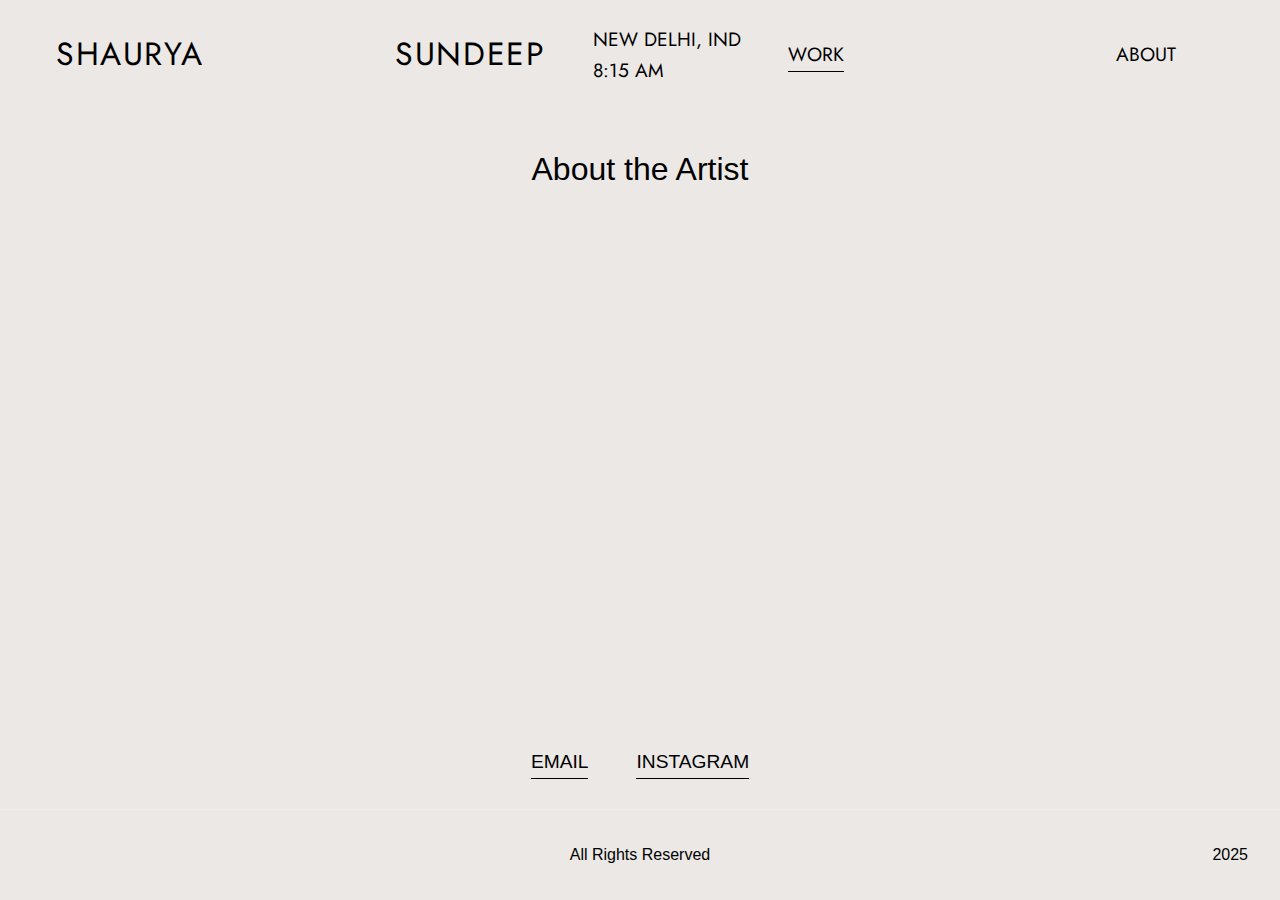
<file: about.html>
<!DOCTYPE html>
<html lang="en">

<head>
    <meta charset="UTF-8">
    <meta name="viewport" content="width=device-width, initial-scale=1.0">
    <title>About - Artist Portfolio</title>
    <link href="https://fonts.googleapis.com/css2?family=Jost:wght@400;500&display=swap" rel="stylesheet">
    <link rel="stylesheet" href="css/styles.css">
    <link rel="stylesheet" href="css/about.css">
    <link rel="stylesheet" href="css/mobile/base.css">
    <link rel="stylesheet" href="css/mobile/about.css">
    <script src="js/main.js" defer></script>
    <script src="js/email.js"></script>
</head>

<body>
    <nav class="main-nav">
        <div class="logo">
            <a href="index.html" class="name-link">
                <span class="name-text">SHAURYA</span>
                <span class="name-spacer"></span>
                <span class="name-text">SUNDEEP</span>
            </a>
        </div>
        <div class="nav-center">
            <span class="location-time" id="locationTime"></span>
        </div>
        <div class="nav-right">
            <a href="work.html" class="nav-link">WORK</a>
            <a href="about.html" class="nav-link active">ABOUT</a>
        </div>
    </nav>

    <main class="content">
        <div class="about-container">
            <div class="about-grid">
                <div class="about-text">
                    <h1>About the Artist</h1>
                    <div class="bio-text">
                        <p>
                            Born in Allahabad and nurtured with an ocean's worth of love, I've remained awestruck with
                            the sheer amount of unexplored life in the depths. What better parameter exists to prove to
                            oneself of being awake and alive than the authentic expression of emotions? Fine art just
                            happens to be the makeshift submarine I use to dive into what we're capable of feeling.
                            Along with authentic expression, I hope for my art to make the viewer feel something deep in
                            their being, which is oftentimes inexplicable.
                        </p>
                    </div>
                </div>

                <!--<div class="about-images">-->
                <!--    <div class="image-container">-->
                <!--        <img src="assets/art1.webp" alt="Artist photo 1" class="about-image">-->
                <!--    </div>-->
                <!--    <div class="image-container">-->
                <!--        <img src="assets/art2.webp" alt="Artist photo 2" class="about-image">-->
                <!--    </div>-->
                <!--    <div class="image-container">-->
                <!--        <img src="assets/art1.webp" alt="Studio photo" class="about-image">-->
                <!--    </div>-->
                <!--</div>-->
            </div>
        </div>
    </main>

    <div class="social-links">
        <a href="mailto:shaurya.sundeep@gmail.com" class="social-link">EMAIL</a>
        <a href="https://www.instagram.com/shaurya.sundeep/" class="social-link">INSTAGRAM</a>
    </div>
    <footer>
        <div class="footer-left">
            <span id="footerLocationTime"></span>
        </div>
        <div class="footer-center">
            <span>All Rights Reserved</span>
        </div>
        <div class="footer-right">
            <span>2025</span>
        </div>
    </footer>
</body>

</html>
</file>
<file: css/about.css>
.about-container {
	max-width: 1400px;
	margin: 4rem auto;
	padding: 0 2rem;
}

.about-grid {
	display: grid;
	grid-template-columns: 1fr;
	gap: 4rem;
	align-items: start;
}

.about-text {
	top: 100px;
}

.about-text h1 {
	font-size: 2rem;
	margin-bottom: 2rem;
	font-weight: normal;
	text-align: center;
}

.bio-text p {
	margin-bottom: 1.5rem;
	line-height: 1.8;
	font-size: 1.1rem;
}

.about-images {
	display: flex;
	flex-direction: column;
	gap: 4rem;
}

.image-container {
	position: relative;
	width: 100%;
	overflow: hidden;
}

.about-image {
	width: 100%;
	height: auto;
	display: block;
	transition: transform 0.3s ease;
}

.image-container:hover .about-image {
	transform: scale(1.02);
}

/* Animation for text appearance */
.bio-text p {
	opacity: 0;
	transform: translateY(20px);
	animation: fadeInUp 0.6s ease forwards;
}

.bio-text p:nth-child(2) {
	animation-delay: 0.2s;
}

.bio-text p:nth-child(3) {
	animation-delay: 0.4s;
}

@keyframes fadeInUp {
	from {
		opacity: 0;
		transform: translateY(20px);
	}

	to {
		opacity: 1;
		transform: translateY(0);
	}
}

/* Responsive Design */
@media (max-width: 1024px) {
	.about-grid {
		gap: 2rem;
		grid-template-columns: 1fr;
	}
}

@media (max-width: 768px) {
	.about-grid {
		grid-template-columns: 1fr;
	}

	.about-text {
		position: static;
	}

	.about-images {
		gap: 2rem;
	}

	.about-container {
		margin: 2rem auto;
	}
}

/* Optional: Add a subtle loading animation for images */
.about-image {
	opacity: 0;
	animation: fadeIn 0.5s ease forwards;
}

@keyframes fadeIn {
	from {
		opacity: 0;
	}

	to {
		opacity: 1;
	}
}
</file>
<file: css/mobile/base.css>
/* Tablet (768px-1024px) */
@media (max-width: 1024px) and (min-width: 769px) {
	.main-nav {
		padding: 1rem 2rem;
	}

	.logo {
		font-size: 0.9rem;
	}

	.name-link {
		font-size: 1.75rem;
	}

	.spacer {
		width: 4rem;
	}

	.nav-right {
		gap: 2rem;
		padding-right: 2rem;
	}
}

/* Mobile (<768px) */
@media (max-width: 768px) {
	.main-nav {
		padding: 1rem;
		display: flex;
		flex-direction: column;
		gap: 1rem;
	}

	.logo {
		width: 100%;
		display: flex;
		justify-content: center;
	}

	.name-link {
		font-size: 1.5rem;
		display: flex;
		justify-content: center;
		align-items: center;
		flex-direction: row;
		white-space: nowrap;
	}

	/* For index.html */
	.name-letter {
		display: inline-block;
	}

	.spacer {
		width: 2rem;
	}

	/* For work.html and about.html */
	.name-text {
		display: inline-block;
	}

	.name-spacer {
		width: 2rem;
		/* Reduced spacing for mobile */
	}

	.nav-center {
		display: none;
	}

	.nav-right {
		width: 100%;
		display: flex;
		flex-direction: column;
		align-items: center;
		padding: 0;
		gap: 1rem;
	}

	.social-links {
		flex-direction: column;
		align-items: center;
		gap: 1rem;
	}


	footer {
		flex-direction: column;
		gap: 0.5rem;
		text-align: center;
		padding: 1rem;
	}
}
</file>
<file: css/mobile/about.css>
/* Tablet (768px-1024px) */
@media (max-width: 1024px) and (min-width: 769px) {
	.about-container {
		padding: 2rem;
		margin: 2rem auto;
	}

	.about-grid {
		gap: 3rem;
	}
}

/* Mobile (<768px) */
@media (max-width: 768px) {
	.about-container {
		padding: 1rem;
		margin-top: 120px;
		margin: 120px auto 1rem auto;
	}

	.about-grid {
		grid-template-columns: 1fr;
		gap: 2rem;
	}

	.about-text {
		position: static;
	}

	.bio-text p {
		opacity: 1;
		transform: none;
		animation: none;
	}

	.about-images {
		display: none;
	}
}
</file>
<file: css/styles.css>
/* Reset and base styles */
* {
	margin: 0;
	padding: 0;
	box-sizing: border-box;
}

body {
	font-family: 'Inter Tight', -apple-system, BlinkMacSystemFont, "Segoe UI", Roboto, Helvetica, Arial, sans-serif;
	font-weight: 200;
	color: #000;
	background: #EBE8E5;
	line-height: 1.6;
	min-height: 100vh;
	display: flex;
	flex-direction: column;
	position: relative;
	overflow-x: hidden;
}

.logo span {
	margin: 0 0.5em;
}


.main-nav.transparent {
	background: transparent !important;
	backdrop-filter: none;
	-webkit-backdrop-filter: none;
}

.image-overlay {
	background: rgba(235, 232, 229, 0.9);
	/* match new background color */
}



.nav-center {
	grid-column: 2;
	justify-self: center;
	padding: 0 2rem;
}

.logo {
	font-family: 'Jost', sans-serif;
	font-weight: 400;
	text-transform: uppercase;
	font-size: 1rem;
	display: flex;
	justify-content: flex-start;
	align-items: center;
}

.name-link {
	font-size: 2rem;
	font-weight: 400;
	white-space: nowrap;
	letter-spacing: 0.05em;
	display: flex;
	align-items: center;
}

/* Use actual HTML spacing with adjusted nav layout */
.main-nav {
	position: fixed;
	top: 0;
	left: 0;
	width: 100%;
	padding: 1.5rem 2.5rem;
	display: grid;
	grid-template-columns: 1fr auto 1fr;
	align-items: center;
	z-index: 1000;
	background: #EBE8E5;
}

.nav-right {
	grid-column: 3;
	justify-self: end;
	display: flex;
	gap: 17rem;
	/* Increased gap between WORK and ABOUT */
	padding-right: 4rem;
	/* Increased padding from the right edge */
}

/* Link styles */
a {
	color: #000;
	text-decoration: none;
	position: relative;
}

/* Underline effect for all links EXCEPT the name */
a:not(.name-link)::after {
	content: '';
	position: absolute;
	width: 100%;
	height: 1px;
	bottom: -2px;
	left: 0;
	background-color: #000;
	transform: scaleX(1);
	transform-origin: left;
	transition: transform 0.3s ease-in-out;
}

a:not(.name-link):hover::after {
	transform: scaleX(0);
	transform-origin: right;
}

.nav-link {
	font-weight: 200;
	font-size: 1.2rem;
}

.nav-link.active::after {
	display: none;
}

/* Social links section */
.social-links {
	display: flex;
	justify-content: center;
	gap: 3rem;
	padding: 2rem;
	margin-top: auto;
	position: relative;
	width: 100%;
	z-index: 99;
}

.social-link {
	font-size: 1.2rem;
}

/* Location time style */
.location-time {
	font-size: 1.2rem;
}

/* Main content styles */
.content {
	margin-top: 80px;
	flex-grow: 1;
	padding: 0 2rem;
	position: relative;
	width: 100%;
}

/* Work page specific content */
.work-content {
	padding: 0;
	margin-top: 80px;
	height: auto;
}

.gif-container {
	width: 300px;
	height: 300px;
	position: fixed;
	top: 50%;
	left: 50%;
	transform: translate(-50%, -50%);
	z-index: 1;
}

.main-video {
	width: 100%;
	height: 100%;
	object-fit: cover;
}

/* Collage Layout */
.collage-container {
	width: 65%;
	max-width: 1400px;
	height: auto;
	margin: 0 auto;
	padding: 10px;
	position: relative;
	margin-bottom: 40px;
}

.content.work-content {
	margin-top: 80px;
	padding: 20px 0;
	display: flex;
	flex-direction: column;
	align-items: center;
	justify-content: flex-start;
	min-height: auto;
}

.collage {
	display: flex;
	flex-direction: column;
	gap: 12px;
	height: 100%;
}

.collage-row {
	display: flex;
	gap: 12px;
	width: 100%;
	flex: 1;
	min-height: 200px;
}

.collage-item {
	position: relative;
	overflow: hidden;
	background: #f0f0f0;
	height: 100%;
	min-width: 200px;
}

.collage-item img {
	width: 100%;
	height: 100%;
	object-fit: cover;
	transition: transform 0.3s ease;
}

.image-overlay {
	position: absolute;
	bottom: 0;
	left: 0;
	right: 0;
	background: rgba(0, 0, 0, 0.7);
	color: white;
	padding: 10px;
	opacity: 0;
	transition: opacity 0.3s ease;
}

.collage-item:hover .image-overlay {
	opacity: 1;
}

.collage-item:hover img {
	transform: scale(1.05);
}

@media (max-width: 768px) {
	.collage-container {
		height: auto;
	}

	.collage-row {
		flex-direction: column;
		height: auto;
	}

	.collage-item {
		height: 300px;
	}
}

.collage-item.large {
	grid-column: span 2;
	grid-row: span 2;
}

.collage-item.medium {
	grid-column: span 1;
	grid-row: span 1;
}

.collage-item.small {
	grid-column: span 1;
	grid-row: span 1;
}


.image-overlay h3 {
	font-family: 'Jost', sans-serif;
	font-weight: 500;
	font-size: 0.875rem;
	letter-spacing: 0.05em;
	margin-bottom: 0.25rem;
}

.image-overlay p {
	font-family: 'Jost', sans-serif;
	font-weight: 300;
	font-size: 0.875rem;
	opacity: 0.8;
}

.collage-item:hover {
	transform: scale(1.03);
	z-index: 2;
}

.text-sections {
	opacity: 0;
	transition: opacity 0.3s ease;
	font-weight: 500;
	font-style: italic;

}

.text-section {
	margin-bottom: 2rem;
}

/* Footer styles */
footer {
	padding: 2rem;
	display: flex;
	justify-content: space-between;
	align-items: center;
	border-top: 1px solid #eee;
	width: 100%;
	background: #EBE8E5;
	position: relative;
	bottom: 0;
	margin-top: auto;
}

.footer-left,
.footer-center,
.footer-right {
	flex: 1;
	display: flex;
	align-items: center;
}

.footer-center {
	justify-content: center;
}

.footer-right {
	justify-content: flex-end;
}

.scroll-spacer {
	position: relative;
	width: 100%;
}

/* Responsive adjustments */
@media (max-width: 1024px) {
	.collage {
		grid-template-columns: repeat(3, 1fr);
	}
}

@media (max-width: 768px) {
	.main-nav {
		padding: 1rem;
		flex-direction: column;
		gap: 1rem;
	}

	.nav-right {
		gap: 1rem;
	}

	.social-links {
		flex-direction: column;
		align-items: center;
	}

	.collage {
		grid-template-columns: repeat(2, 1fr);
		gap: 0.75rem;
	}

	.collage-item.large {
		grid-column: span 1;
		grid-row: span 1;
	}

	footer {
		flex-direction: column;
		gap: 1rem;
		text-align: center;
	}

	.footer-left2,
	.footer-center,
	.footer-right {
		justify-content: center;
	}
}

@media (max-width: 480px) {
	.collage-container {
		padding: 0.5rem;
	}

	.collage {
		gap: 0.5rem;
	}
}

.nav-link,
.location-time {
	font-family: 'Jost', sans-serif;
	font-weight: 400;
}

/* Modal styles */
.modal-overlay {
	position: fixed;
	top: 0;
	left: 0;
	right: 0;
	bottom: 0;
	background-color: rgba(255, 255, 255, 0.95);
	display: none;
	justify-content: center;
	align-items: center;
	z-index: 2000;
	cursor: pointer;
	padding: 0rem;
}

.modal-content {
	position: relative;
	width: auto;
	height: auto;
	display: flex;
	flex-direction: column;
	align-items: center;
	gap: 1rem;
}

.modal-content img {
	max-width: 90vw;
	max-height: 98vh;
	width: auto;
	height: auto;
	object-fit: contain;
	cursor: default;
}

.modal-info {
	text-align: center;
	font-family: 'Jost', sans-serif;
	color: #000;
	margin-top: 1rem;
}

.modal-info h3 {
	font-size: 1rem;
	font-weight: 400;
	margin-bottom: 0.25rem;
}

.modal-info p {
	font-size: 0.875rem;
	color: #666;
}

.name-letter {
	display: inline-block;
	transition: opacity 0.3s ease;
	margin: 0;
	padding: 0;
	font-kerning: none;
	letter-spacing: 0;
}

.name-letter.permanent {
	opacity: 1;
	margin-right: 0;
	padding-right: 0;
}

.name-letter.fade {
	opacity: 1;
	margin-left: 0;
	padding-left: 0;
}

.name-letter.fade.hidden {
	opacity: 0;
}

.spacer {
	display: inline-block;
}

.name-text {
	display: inline-block;
}

.name-spacer {
	width: 8rem;
	display: inline-block;
}
</file>
